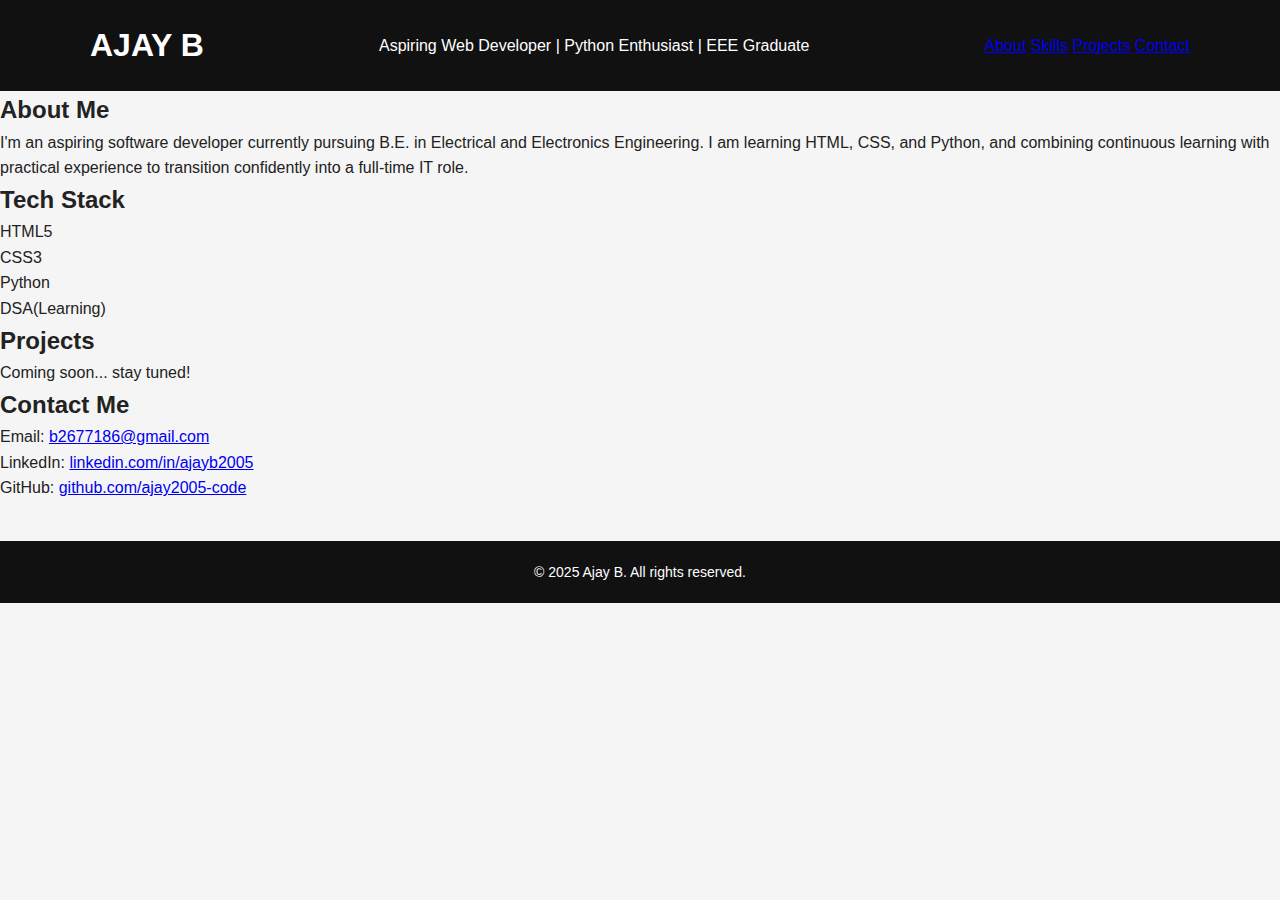
<file: portfolio.html>
<!DOCTYPE html>
<html lang="en">
<head>
  <meta charset="UTF-8" />
  <meta name="viewport" content="width=device-width, initial-scale=1.0" />
  <title>Ajay | Portfolio</title>
  <link rel="stylesheet" href="app.css" />
</head>
<body>
  <header>
    <div class="container">
      <h1>AJAY B</h1>
      <p>Aspiring Web Developer | Python Enthusiast | EEE Graduate</p>
      <nav>
        <a href="#about">About</a>
        <a href="#skills">Skills</a>
        <a href="#projects">Projects</a>
        <a href="#contact">Contact</a>
      </nav>
    </div>
  </header>

  <section id="about" class="section">
    <h2>About Me</h2>
    <p>I'm an aspiring software developer currently pursuing B.E. in Electrical and Electronics Engineering. I am learning HTML, CSS, and Python, and combining continuous learning with practical experience to transition confidently into a full-time IT role.

</p>
  </section>

  <section id="skills" class="section">
    <h2>Tech Stack</h2>
    <ul>
      <li>HTML5</li>
      <li>CSS3</li>
      <li>Python</li>
      <li>DSA(Learning)</li>
    </ul>
  </section>

  <section id="projects" class="section">
    <h2>Projects</h2>
    <p>Coming soon... stay tuned!</p>
  </section>

  <section id="contact" class="section">
    <h2>Contact Me</h2>
    <p>Email: <a href="mailto:b2677186@gmail.com">b2677186@gmail.com</a></p>
    <p>LinkedIn: <a href="https://www.linkedin.com/in/ajayb2005" target="_blank">linkedin.com/in/ajayb2005</a></p>
    <p>GitHub: <a href="https://github.com/ajay2005-code" target="_blank">github.com/ajay2005-code</a></p>
  </section>

  <footer>
    <p>&copy; 2025 Ajay B. All rights reserved.</p>
  </footer>
</body>
</html>
</file>
<file: app.css>
/* Reset */
* {
  margin: 0;
  padding: 0;
  box-sizing: border-box;
}

/* Global */
body {
  font-family: 'Poppins', sans-serif;
  background-color: #f5f5f5;
  color: #222;
  line-height: 1.6;
  font-weight: 300;
}
.container {
  width: 90%;
  max-width: 1100px;
  margin: auto;
}

/* Header */
header {
  background: #111;
  padding: 20px 0;
  color: white;
}
.logo {
  font-size: 28px;
  font-weight: 600;
}
header .container {
  display: flex;
  justify-content: space-between;
  align-items: center;
}
.nav-links {
  list-style: none;
  display: flex;
  gap: 20px;
}
.nav-links a {
  color: white;
  text-decoration: none;
  font-weight: 300;
}

/* Hero */
.hero {
  padding: 60px 0;
  background: linear-gradient(to right, #2b5876, #4e4376);
  color: white;
}
.hero-content {
  display: flex;
  flex-direction: row;
  justify-content: space-between;
  align-items: center;
  gap: 40px;
  flex-wrap: wrap;
}
.hero-text {
  max-width: 500px;
}
.hero-text h2 {
  font-size: 2.5rem;
  font-weight: 600;
}
.hero-text p {
  margin-top: 10px;
}
.hero .btn {
  display: inline-block;
  margin-top: 20px;
  padding: 10px 20px;
  background: white;
  color: #2b5876;
  text-decoration: none;
  border-radius: 25px;
  font-weight: 600;
}
.hero-image img {
  width: 280px;
  height: 280px;
  border-radius: 50%;
  object-fit: cover;
  border: 4px solid white;
  box-shadow: 0 0 15px rgba(0, 0, 0, 0.3);
}

/* Sections */
.about, .projects, .contact {
  padding: 60px 0;
  text-align: center;
}

/* Projects */
.projects .project-list {
  display: flex;
  flex-wrap: wrap;
  gap: 20px;
  justify-content: center;
  margin-top: 30px;
}
.project {
  background: white;
  padding: 20px;
  width: 280px;
  border-radius: 12px;
  box-shadow: 0 2px 8px rgba(0, 0, 0, 0.1);
}

/* Contact */
.contact-links {
  display: flex;
  justify-content: center;
  gap: 30px;
  margin-top: 20px;
}
.contact-links a img {
  width: 40px;
  height: 40px;
  transition: transform 0.3s ease;
}
.contact-links a:hover img {
  transform: scale(1.2);
}

/* Footer */
footer {
  background: #111;
  color: white;
  text-align: center;
  padding: 20px;
  font-size: 14px;
  margin-top: 40px;
}

/* Responsive */
@media (max-width: 768px) {
  .hero-content {
    flex-direction: column;
    align-items: center;
  }
}
</file>
